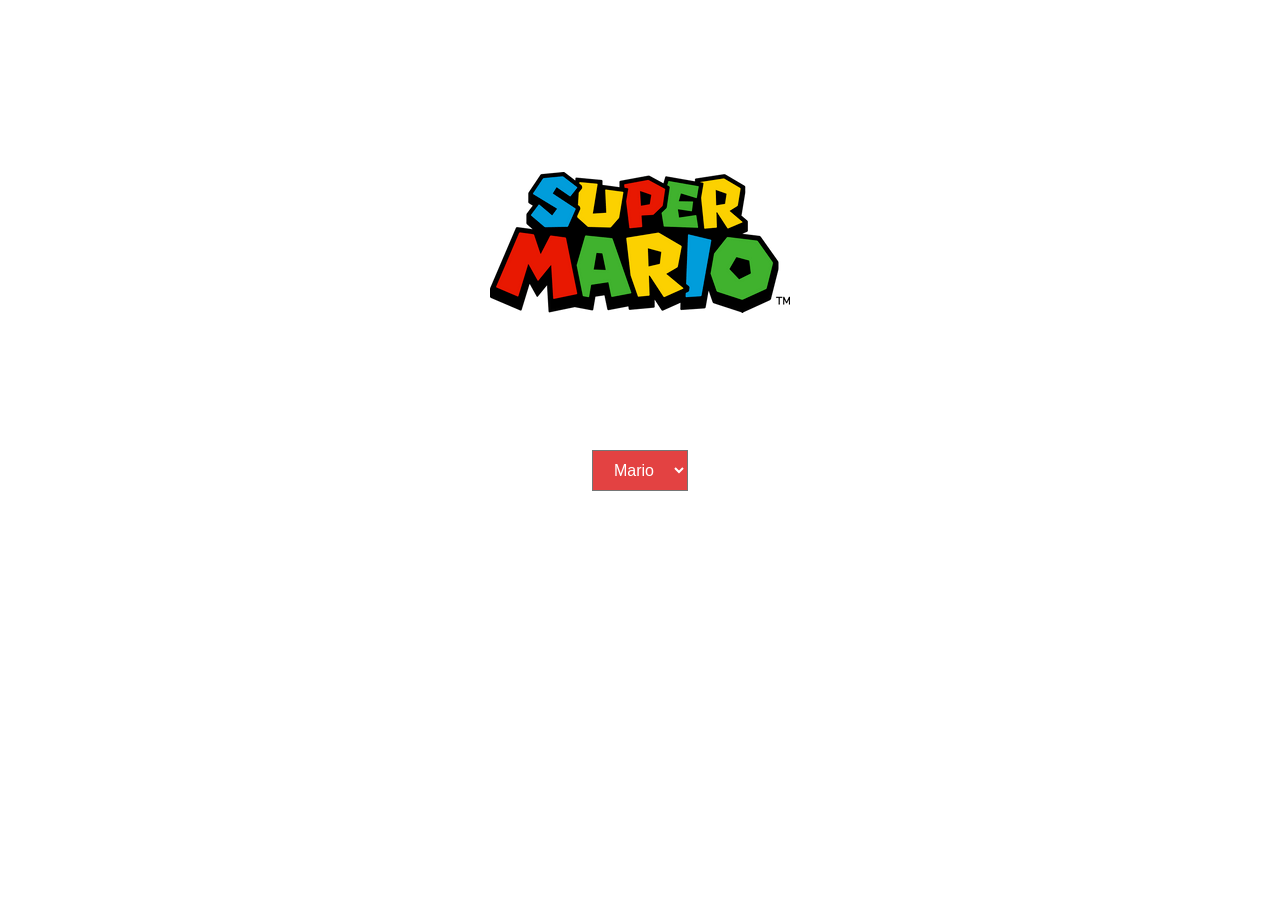
<file: kennisopdracht_DevOps/html/index.html>
<!DOCTYPE html>
<html>
    <head>
        <link rel="stylesheet" href="css/styles.css">
        <script src="thema.js"></script>
    </head>
    
    <body id="bg1">

        <div id="img">  
            <img id="logo" src="images/mario_logo.png" style="width:300px">
        </div> 
        <h1 id="homepage">Welcome to the Kingdom!</h1>
        
        <p>Ga naar andere wereld</p>
        <div>
            <select class="mario" id="thema" onchange="themaHandler(this.value)" >
                 
                <option value="index">Mario</option>
                <option value="metroid">Metroid</option>
                <option value="kirby">Kirby</option>
            </select>
        </div>    
    </body>
</html>
</file>
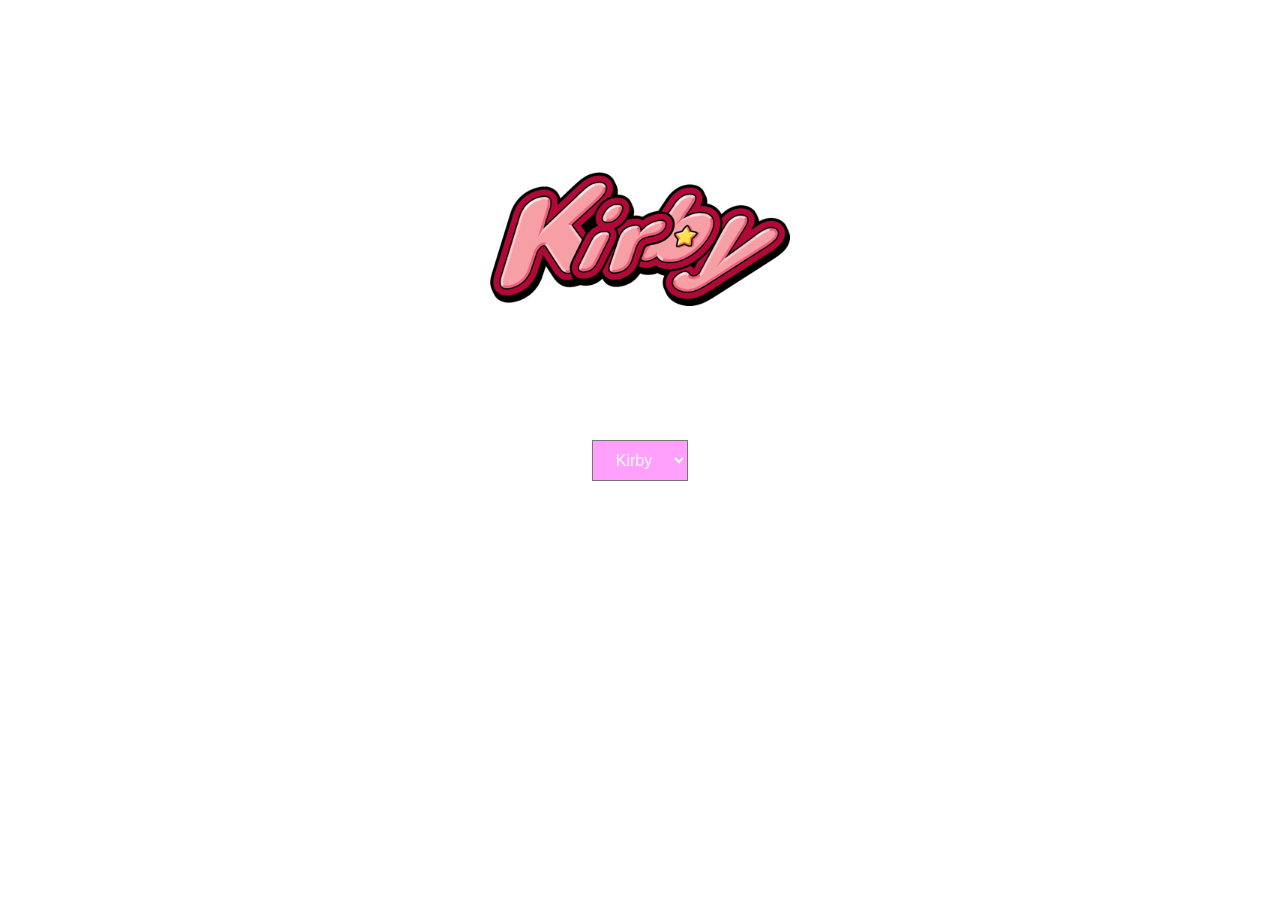
<file: kennisopdracht_DevOps/html/kirby.html>
<!DOCTYPE html>
<html>
    <head>
        <link rel="stylesheet" href="css/styles.css">
        <script src="thema.js"></script>
    </head>
    
    <body id="bg3">

        <div id="img">  
            <img id="logo" src="images/kirby_logo.png" style="width:300px">
        </div> 
        <h1 id="homepage">Welcome to the Dreamland!</h1>
        
        <p>Ga naar andere wereld</p>

        <div>
            <select class="kirby" id="thema" onchange="themaHandler(this.value)" >
                
                <option value="kirby">Kirby</option>
                <option value="index">Mario</option>
                <option value="metroid">Metroid</option>
            </select>
        </div>
    </body>
</html>
</file>
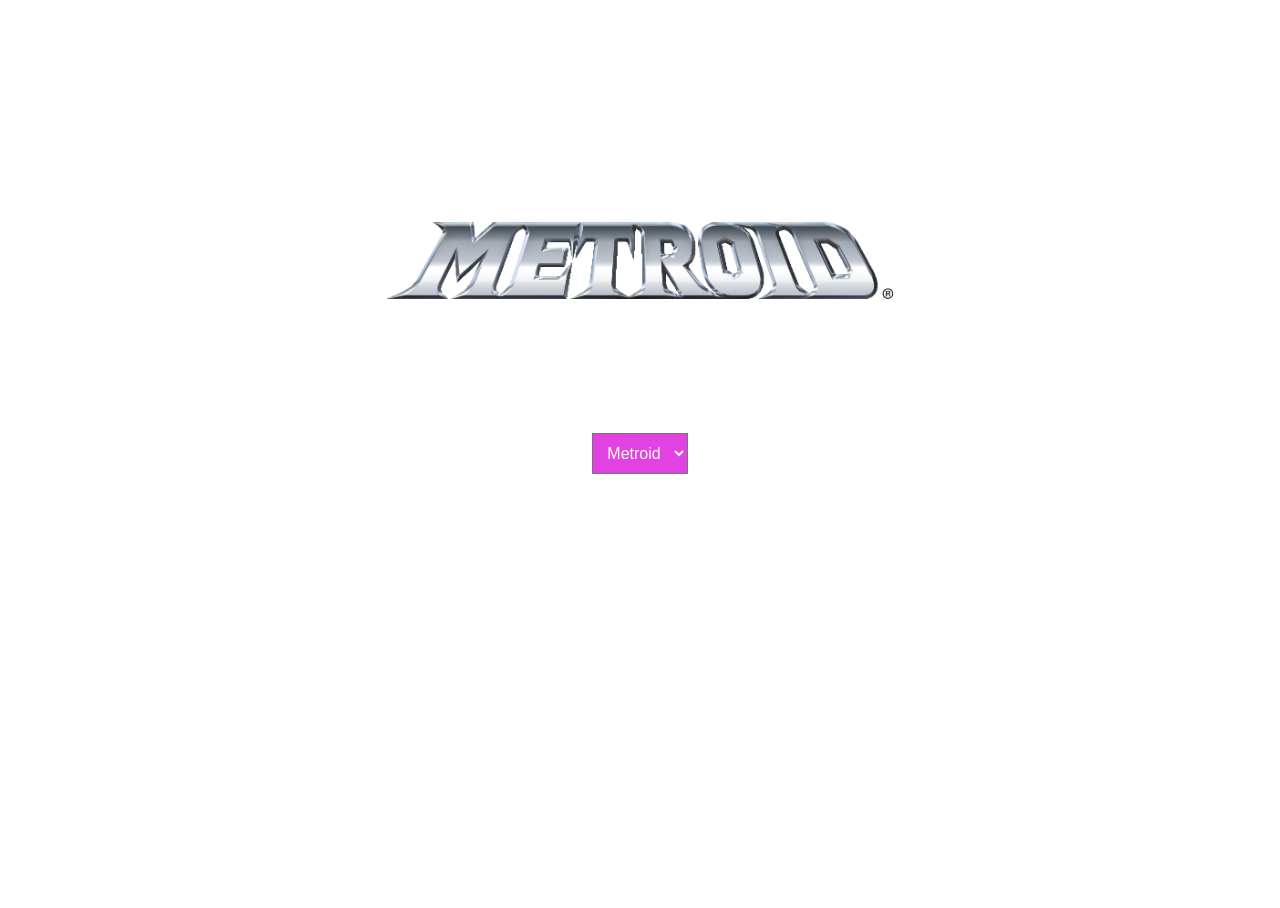
<file: kennisopdracht_DevOps/html/metroid.html>
<!DOCTYPE html>
<html>
    <head>
        <link rel="stylesheet" href="css/styles.css">
        <script src="thema.js"></script>
    </head>
    
    <body id="bg2">

        <div id="img">  
            <img id="metroidlogo" src="images/metroid_logo.png">
        </div> 
        <h1 id="homepage">Welcome to the Void!</h1>
        
        <p>Ga naar andere wereld</p>

        <div>
            <select class="metroid" id="thema" onchange="themaHandler(this.value)" >
                
                <option value="metroid">Metroid</option>
                <option value="index">Mario</option>
                <option value="kirby">Kirby</option>
            </select>
        </div>
    </body>
</html>
</file>
<file: kennisopdracht_DevOps/html/css/styles.css>
body, html{
    height: 100%;
}
body{
    
    background-repeat: no-repeat;
    background-position: center;
    background-size: cover;
    font-family: Helvetica, Sans-Serif;
    color: #ffffff;
    text-align: center;
}

#bg1 {
    background-image: url('https://cloudinary.com/blog/wp-content/uploads/sites/12/2022/02/Mario_1.gif');
}

#bg2 {
    background-image: url('https://media.tenor.com/Bmnq9LYEgy0AAAAC/metroid-samus.gif');
}

#bg3 {
    background-image: url('https://i.pinimg.com/originals/78/95/7e/78957e53c0ea10a260f7cc3130a2d7b0.gif');
}

#img{
    padding-top: 13%;
}

img{
    display: block;
    margin-left: auto;
    margin-right: auto;
    width: 40%;
}

#metroidlogo{
    padding-top: 50px;
}

select{
    position: relative;
    min-width: 70px;
    margin-top: 20px;
    padding: 10px;
    font-size: medium;
    color: #ffffff;
    cursor: pointer;
}

.mario{
    background-color: #e34242;
}

.metroid{
    background-color: #e342e3;
}

.kirby{
    background-color: #ffa0fc;
}

option{
    text-align: center;
}
</file>
